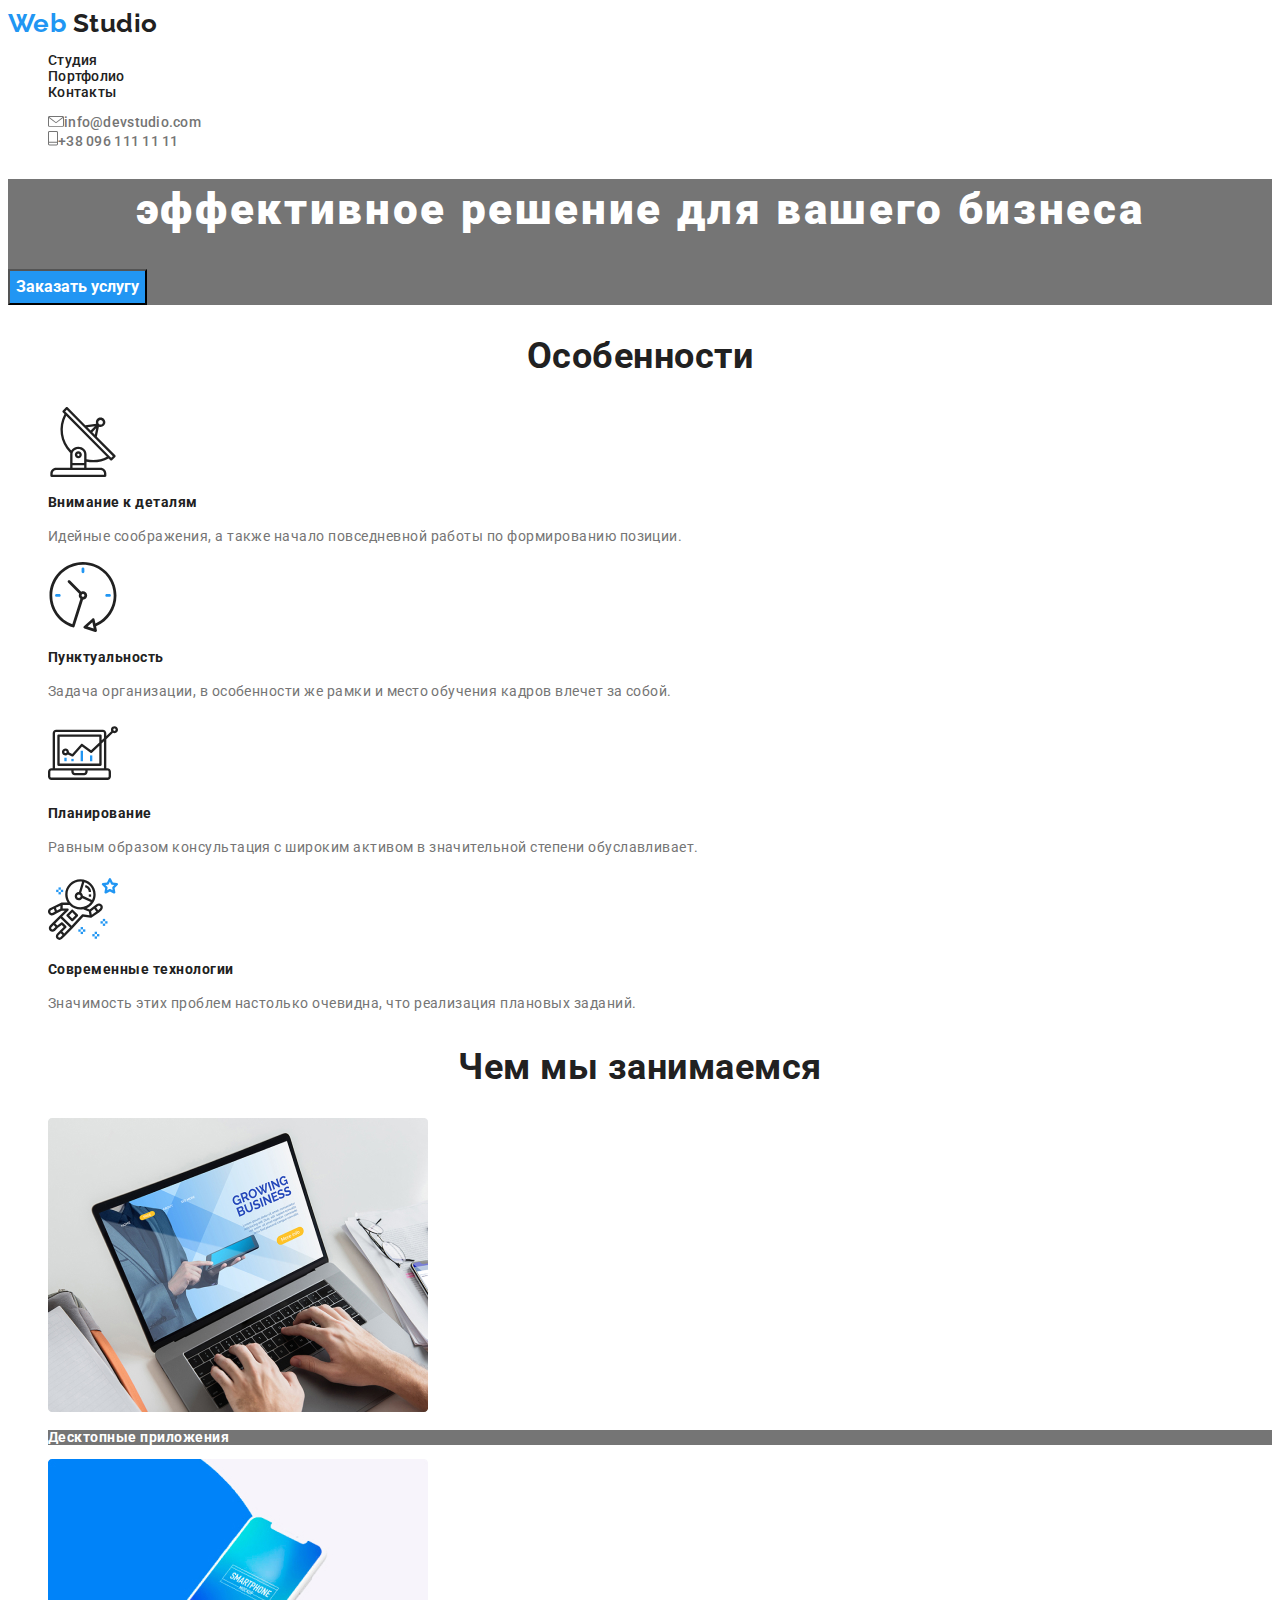
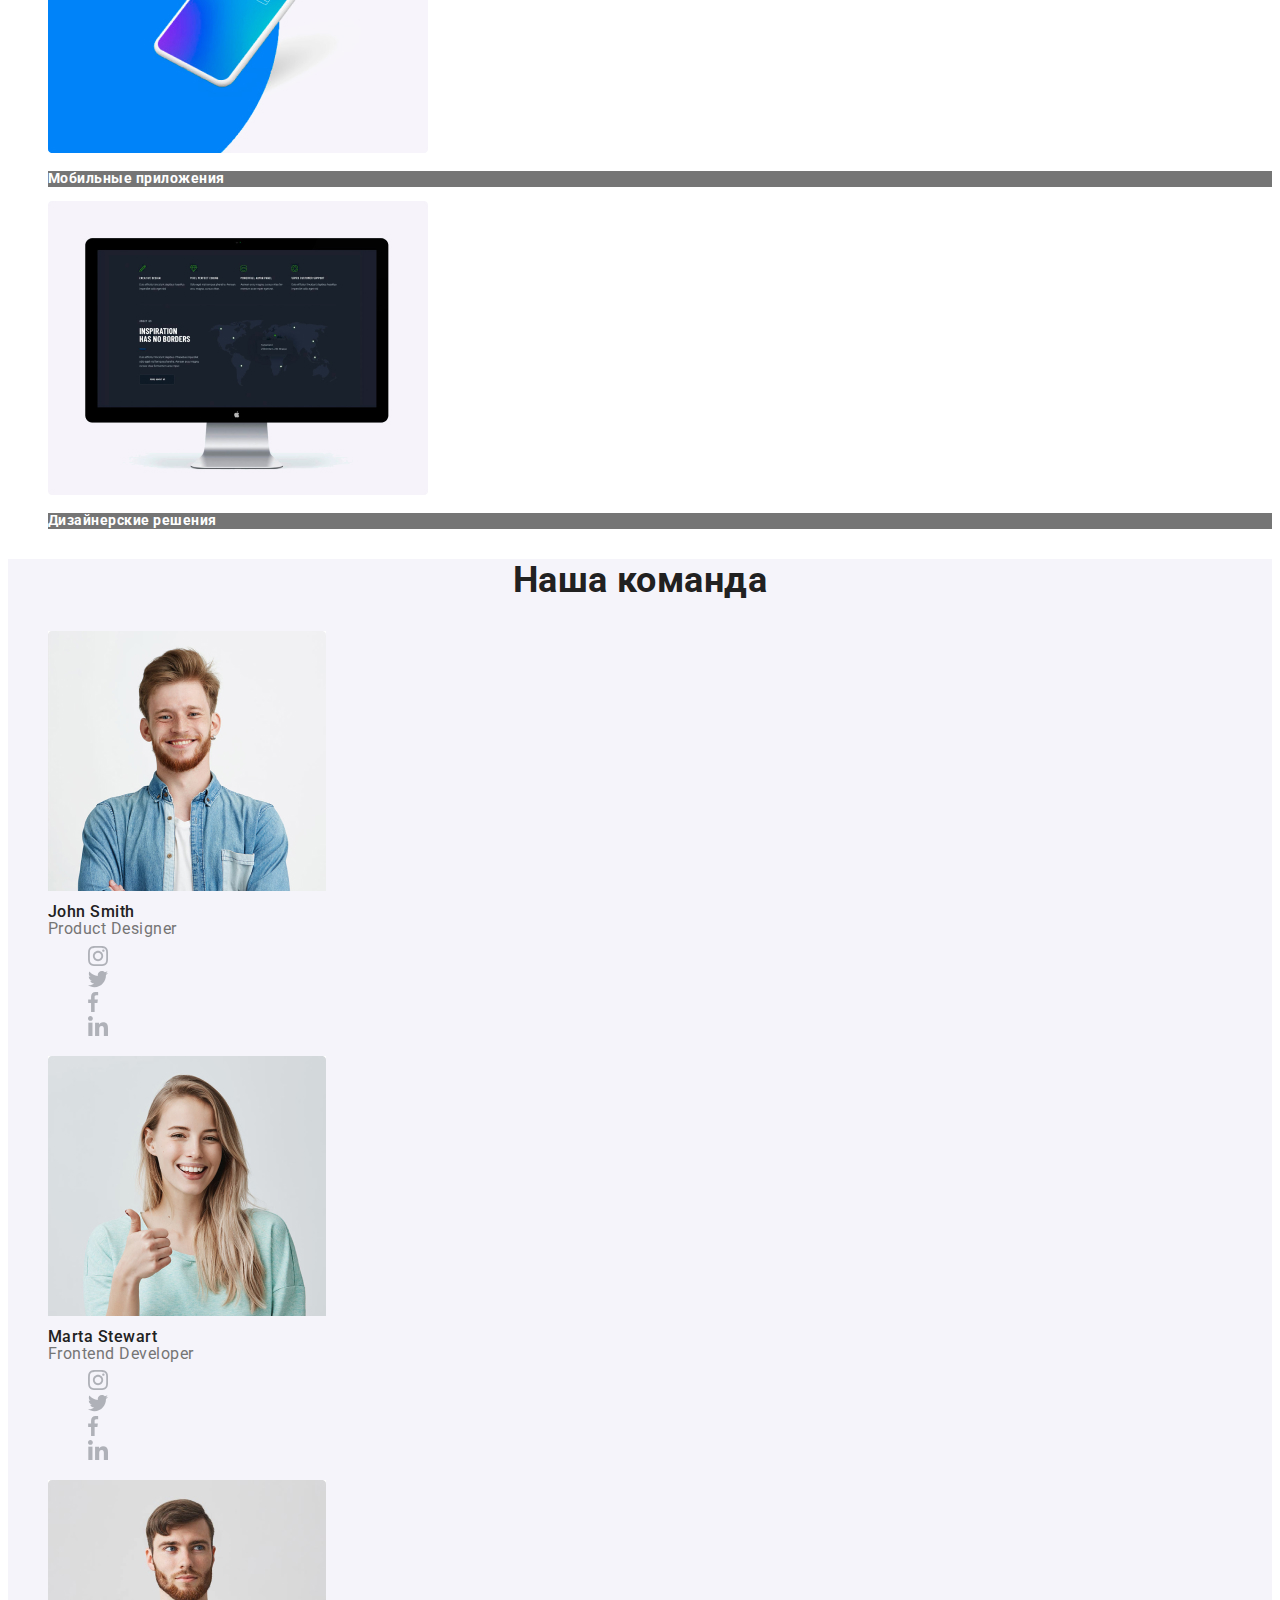
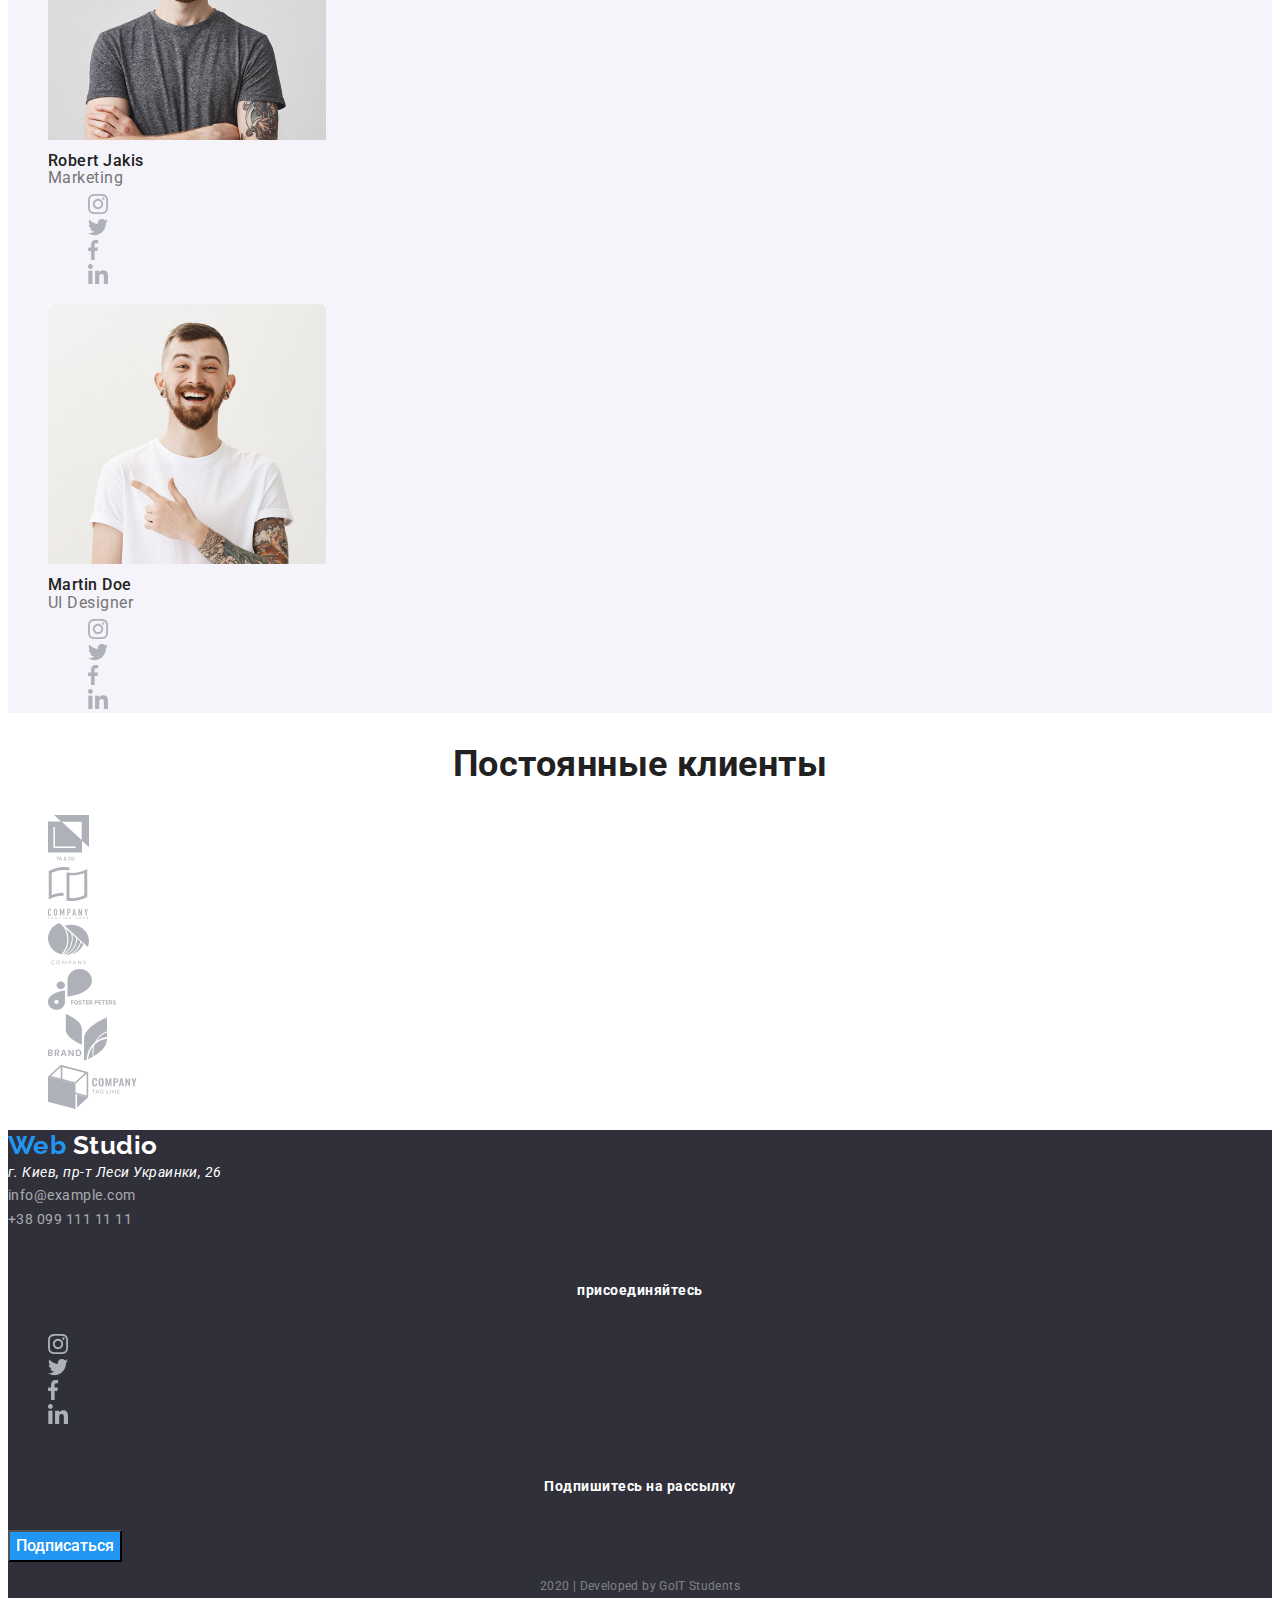
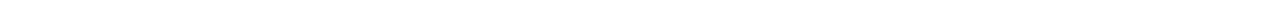
<file: index.html>
<!DOCTYPE html>
<html lang="ru">
  <head>
    <meta charset="UTF-8" />
    <meta name="viewport" content="width=device-width, initial-scale=1.0" />
    <title>Document</title>
    <link
      href="https://fonts.googleapis.com/css2?family=Raleway:wght@400;700&family=Roboto:wght@400;500;700;900&display=swap"
      rel="stylesheet"
    />
    <link rel="stylesheet" href="./css/style.css" />
  </head>

  <body>
    <!-- HEADER -->
    <header>
      <nav>
        <a href="./index.html" class="logo link">
          Web <span class="accent"> Studio </span></a
        >
        <ul class="site-nav list">
          <li><a href="./index.html" class="link">Студия</a></li>
          <li>
            <a href="./portfolio.html" class="link">Портфолио</a>
          </li>
          <li><a href="#" class="link">Контакты</a></li>
        </ul>

        <ul class="contacts-nav list">
          <li>
            <a href="mailto:info@devstudio.com" class="contacts-nav link">
              <img src="./images/mail.svg" alt="Почта" />info@devstudio.com</a
            >
          </li>
          <li>
            <a href="tel:+380961111111" class="contacts-nav link">
              <img src="./images/Telefon.svg" alt="Телефон" />+38 096 111 11
              11</a
            >
          </li>
        </ul>
      </nav>
    </header>

    <main>
      <section class="hero">
        <h1 class="hero-title">эффективное решение для вашего бизнеса</h1>
        <button type="button" class="btn-hero">Заказать услугу</button>
      </section>

      <!-- Features -->
      <section class="section">
        <h2>Особенности</h2>
        <ul class="list">
          <li>
            <a href="#" class="link">
              <img src="./images/antenna1.svg" alt="Антена"
            /></a>

            <h3>Внимание к деталям</h3>
            <p class="text">
              Идейные соображения, а также начало повседневной работы по
              формированию позиции.
            </p>
          </li>
          <li>
            <a href="#" class="link"
              ><img src="./images/clock.svg" alt="Часы"
            /></a>

            <h3>Пунктуальность</h3>
            <p class="text">
              Задача организации, в особенности же рамки и место обучения кадров
              влечет за собой.
            </p>
          </li>
          <li>
            <a href="#" class="link"
              ><img src="./images/diagram.svg" alt="Диаграмма"
            /></a>

            <h3>Планирование</h3>
            <p class="text">
              Равным образом консультация с широким активом в значительной
              степени обуславливает.
            </p>
          </li>
          <li>
            <a href="#" class="link"
              ><img src="./images/astronaut.svg" alt="Астронафт"
            /></a>

            <h3>Современные технологии</h3>
            <p class="text">
              Значимость этих проблем настолько очевидна, что реализация
              плановых заданий.
            </p>
          </li>
        </ul>
      </section>

      <!-- Чем мы занимаемся -->
      <section class="section">
        <h2>Чем мы занимаемся</h2>
        <ul class="list">
          <li>
            <a href="#" class="link">
              <img
                src="./images/computer.jpg"
                alt="Компьютер"
                width="380"
                height="294"
              />
              <h3 class="section-subtitle">Десктопные приложения</h3>
            </a>
          </li>
          <li>
            <a href="#" class="link">
              <img
                src="./images/box.jpg"
                alt="Телефон"
                width="380"
                height="294"
              />
              <h3 class="section-subtitle">Мобильные приложения</h3>
            </a>
          </li>
          <li>
            <a href="#" class="link">
              <img
                src="./images/destop.jpg"
                alt="Планшет"
                width="380"
                height="294"
              />
              <h3 class="section-subtitle">Дизайнерские решения</h3>
            </a>
          </li>
        </ul>
      </section>

      <!-- Наша команда -->
      <section class="section-team">
        <h2>Наша команда</h2>
        <ul class="list">
          <li>
            <img
              src="./images/Johnsmith.jpg"
              alt="Фото Джон Смит"
              width="278"
              height="260"
            />
            <h3 class="team-subtitle">John Smith</h3>
            <p class="team-text">Product Designer</p>

            <ul class="list">
              <li>
                <a href="#" class="link"
                  ><img
                    src="./images/instagram2.svg"
                    alt="Инстаграм"
                    class="img"
                /></a>
              </li>
              <li>
                <a href="#" class="link"
                  ><img src="./images/Twitter.svg" alt="Твиттер" class="img"
                /></a>
              </li>
              <li>
                <a href="#" class="link"
                  ><img src="./images/Facebook.svg" alt="Фейсбук" class="img"
                /></a>
              </li>
              <li>
                <a href="#" class="link"
                  ><img src="./images/linkedin.svg" alt="ЛинкедИн" class="img"
                /></a>
              </li>
            </ul>
          </li>
        </ul>

        <ul class="sectoin-team list">
          <li>
            <img
              src="./images/MartaStewart.jpg"
              alt="Фото Марта Стюарт"
              width="278"
              height="260"
            />
            <h3 class="team-subtitle">Marta Stewart</h3>
            <p class="team-text">Frontend Developer</p>

            <ul class="list">
              <li>
                <a href="#" class="link"
                  ><img
                    src="./images/instagram2.svg"
                    alt="Инстаграм"
                    class="img"
                /></a>
              </li>
              <li>
                <a href="#" class="link"
                  ><img src="./images/Twitter.svg" alt="Твиттер" class="img"
                /></a>
              </li>
              <li>
                <a href="#" class="link"
                  ><img src="./images/Facebook.svg" alt="Фейсбук" class="img"
                /></a>
              </li>
              <li>
                <a href="#" class="link"
                  ><img src="./images/linkedin.svg" alt="ЛинкедИн" class="img"
                /></a>
              </li>
            </ul>
          </li>
        </ul>

        <ul class="sectoin-team list">
          <li>
            <img
              src="./images/Robertjakis.jpg"
              alt="Фото Роберт Джакис"
              width="278"
              height="260"
            />
            <h3 class="team-subtitle">Robert Jakis</h3>
            <p class="team-text">Marketing</p>

            <ul class="list">
              <li>
                <a href="#" class="link"
                  ><img
                    src="./images/instagram2.svg"
                    alt="Инстаграм"
                    class="img"
                /></a>
              </li>
              <li>
                <a href="#" class="link"
                  ><img src="./images/Twitter.svg" alt="Твиттер" class="img"
                /></a>
              </li>
              <li>
                <a href="#" class="link"
                  ><img src="./images/Facebook.svg" alt="Фейсбук" class="img"
                /></a>
              </li>
              <li>
                <a href="#" class="link"
                  ><img src="./images/linkedin.svg" alt="ЛинкедИн" class="img"
                /></a>
              </li>
            </ul>
          </li>
        </ul>

        <ul class="sectoin-team list">
          <li>
            <img
              src="./images/Martindoe.jpg"
              alt="Фото Мартин Доу"
              width="278"
              height="260"
            />
            <h3 class="team-subtitle">Martin Doe</h3>
            <p class="team-text">UI Designer</p>

            <ul class="list">
              <li>
                <a href="#" class="link"
                  ><img
                    src="./images/instagram2.svg"
                    alt="Инстаграм"
                    class="img"
                /></a>
              </li>
              <li>
                <a href="#" class="link"
                  ><img src="./images/Twitter.svg" alt="Твиттер" class="img"
                /></a>
              </li>
              <li>
                <a href="#" class="link"
                  ><img src="./images/Facebook.svg" alt="Фейсбук" class="img"
                /></a>
              </li>
              <li>
                <a href="#" class="link"
                  ><img src="./images/linkedin.svg" alt="ЛинкедИн" class="img"
                /></a>
              </li>
            </ul>
          </li>
        </ul>
      </section>

      <!-- Постоянные клиенты -->
      <section>
        <h2 class="section-heading">Постоянные клиенты</h2>
        <ul class="list">
          <li>
            <a href="#"
              ><img
                src="./images/logo_1.svg"
                alt="Логотип Ya and Co"
                class="img"
            /></a>
          </li>
          <li>
            <a href="#"
              ><img
                src="./images/logo_2.svg"
                alt="Логотип Таджлайн"
                class="img"
            /></a>
          </li>
          <li>
            <a href="#"
              ><img
                src="./images/logo_3.svg"
                alt="Логотип Компании"
                class="img"
            /></a>
          </li>
          <li>
            <a href="#"
              ><img
                src="./images/logo_4.svg"
                alt="Логотип ФостерПетерс"
                class="img"
            /></a>
          </li>
          <li>
            <a href="#"
              ><img
                src="./images/logo_5.svg"
                alt="Логотип Логотип Бренд"
                class="img"
            /></a>
          </li>
          <li>
            <a href="#"
              ><img
                src="./images/logo_6.svg"
                alt="Логотип Компани Таг Лайн"
                class="img"
            /></a>
          </li>
        </ul>
      </section>
    </main>

    <!-- Подвал -->
    <footer>
      <nav>
        <a href="./index.html" class="logo link">
          Web <span class="logo-accent"> Studio </span></a
        >
        <address>
          г. Киев, пр-т Леси Украинки, 26 <br />
          <span class="add-title"
            >info@example.com <br />
            +38 099 111 11 11</span
          >
        </address>
        <div>
          <h2><strong class="footer-text">присоединяйтесь</strong></h2>
          <ul class="list">
            <li>
              <a href="#" class="link"
                ><img src="./images/instagram2.svg" alt="Инстаграм" class="img"
              /></a>
            </li>
            <li>
              <a href="#" class="link"
                ><img src="./images/Twitter.svg" alt="Твиттер" class="img"
              /></a>
            </li>
            <li>
              <a href="#" class="link"
                ><img src="./images/Facebook.svg" alt="Фейсбук" class="img"
              /></a>
            </li>
            <li>
              <a href="#" class="link"
                ><img src="./images/linkedin.svg" alt="ЛинкедИн" class="img"
              /></a>
            </li>
          </ul>
        </div>
        <div>
          <h2><strong class="footer-text">Подпишитесь на рассылку</strong></h2>
          <button type="button" class="btn-footer">Подписаться</button>
        </div>
        <p class="autor">2020 | Developed by GoIT Students</p>
      </nav>
    </footer>
  </body>
</html>
</file>
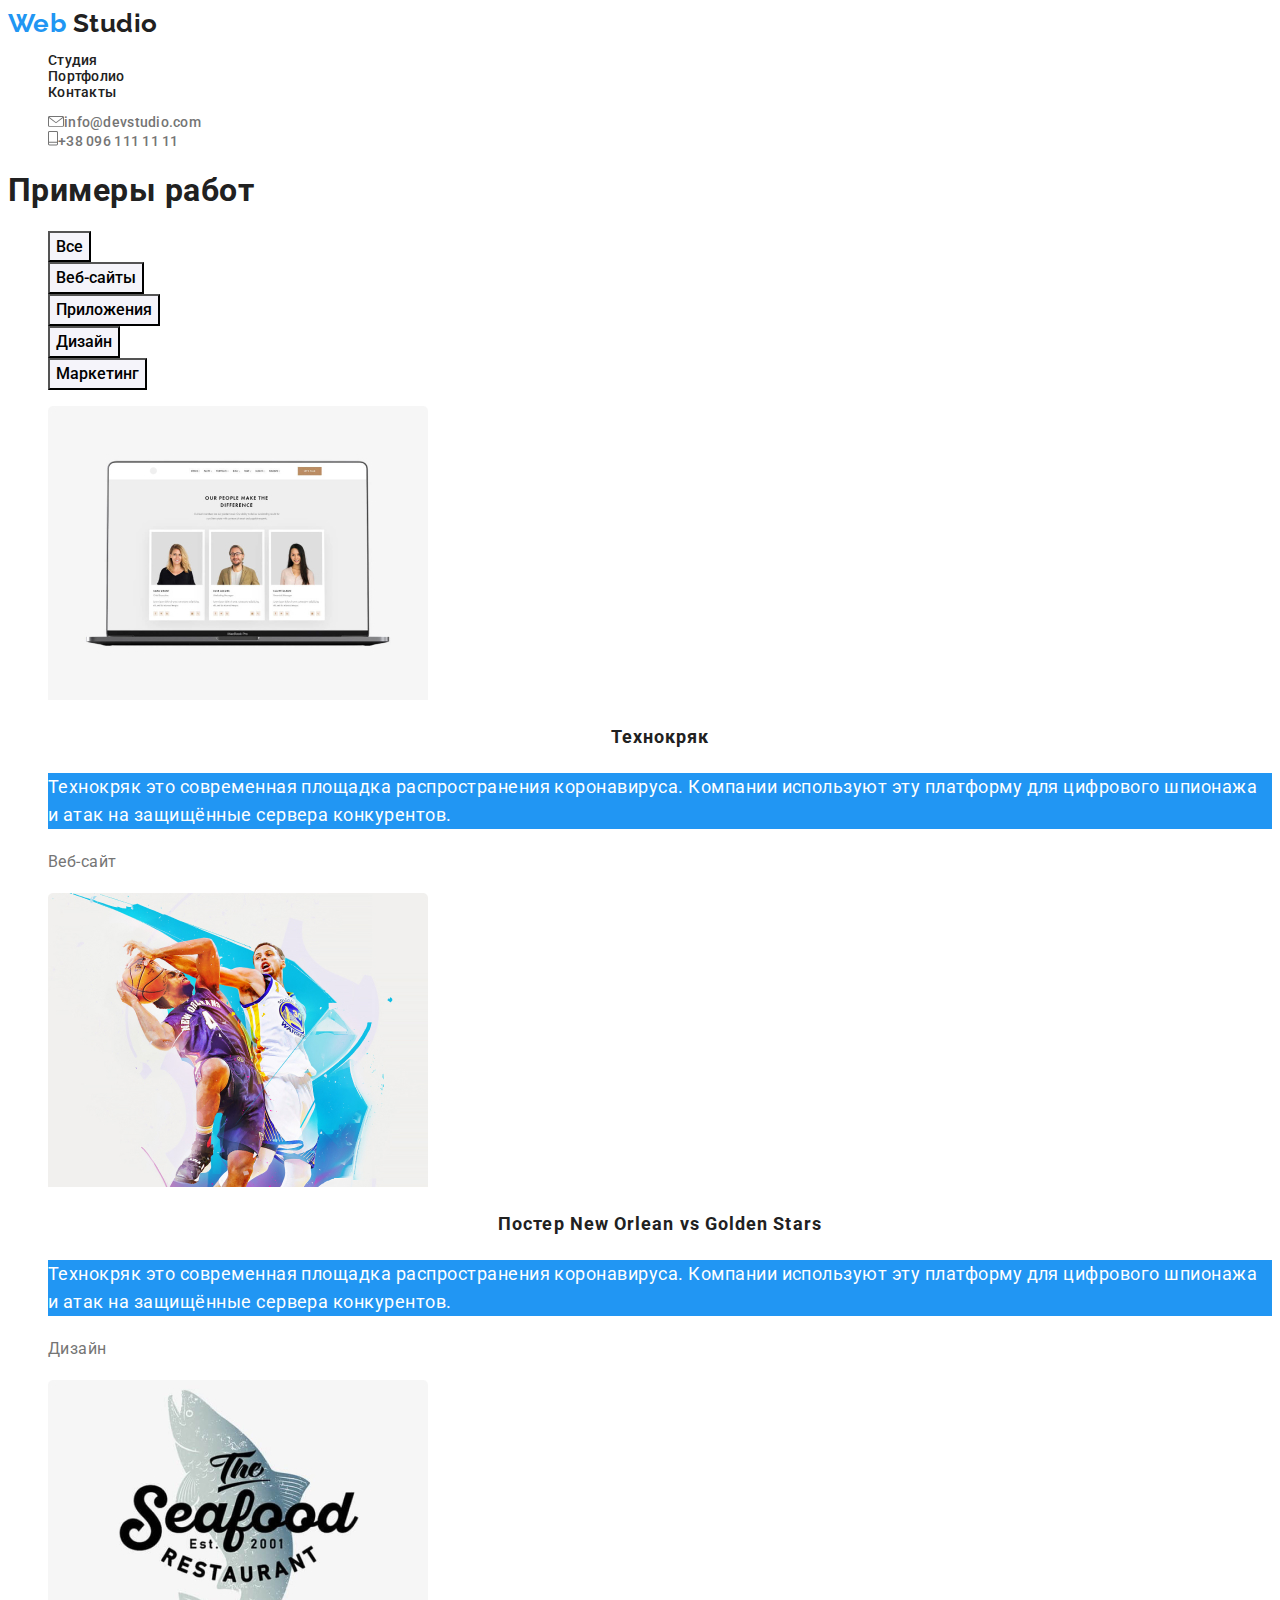
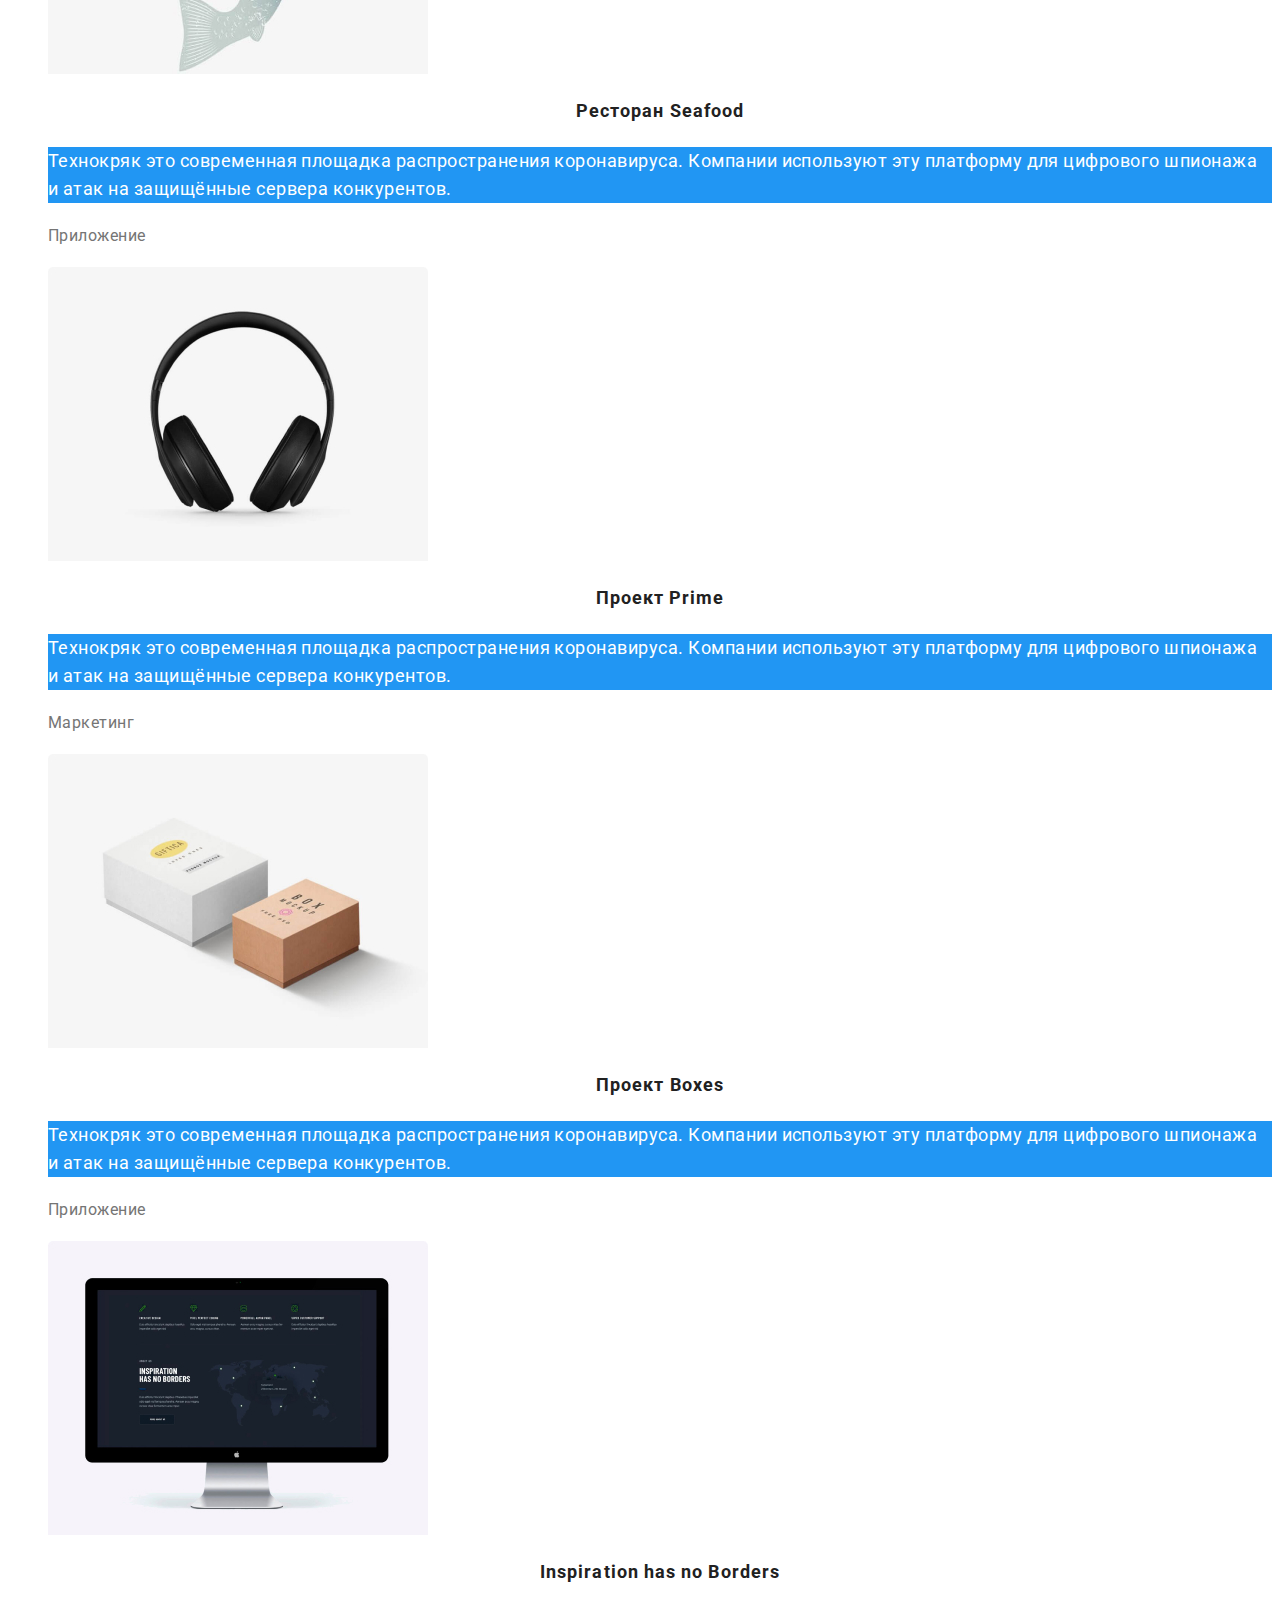
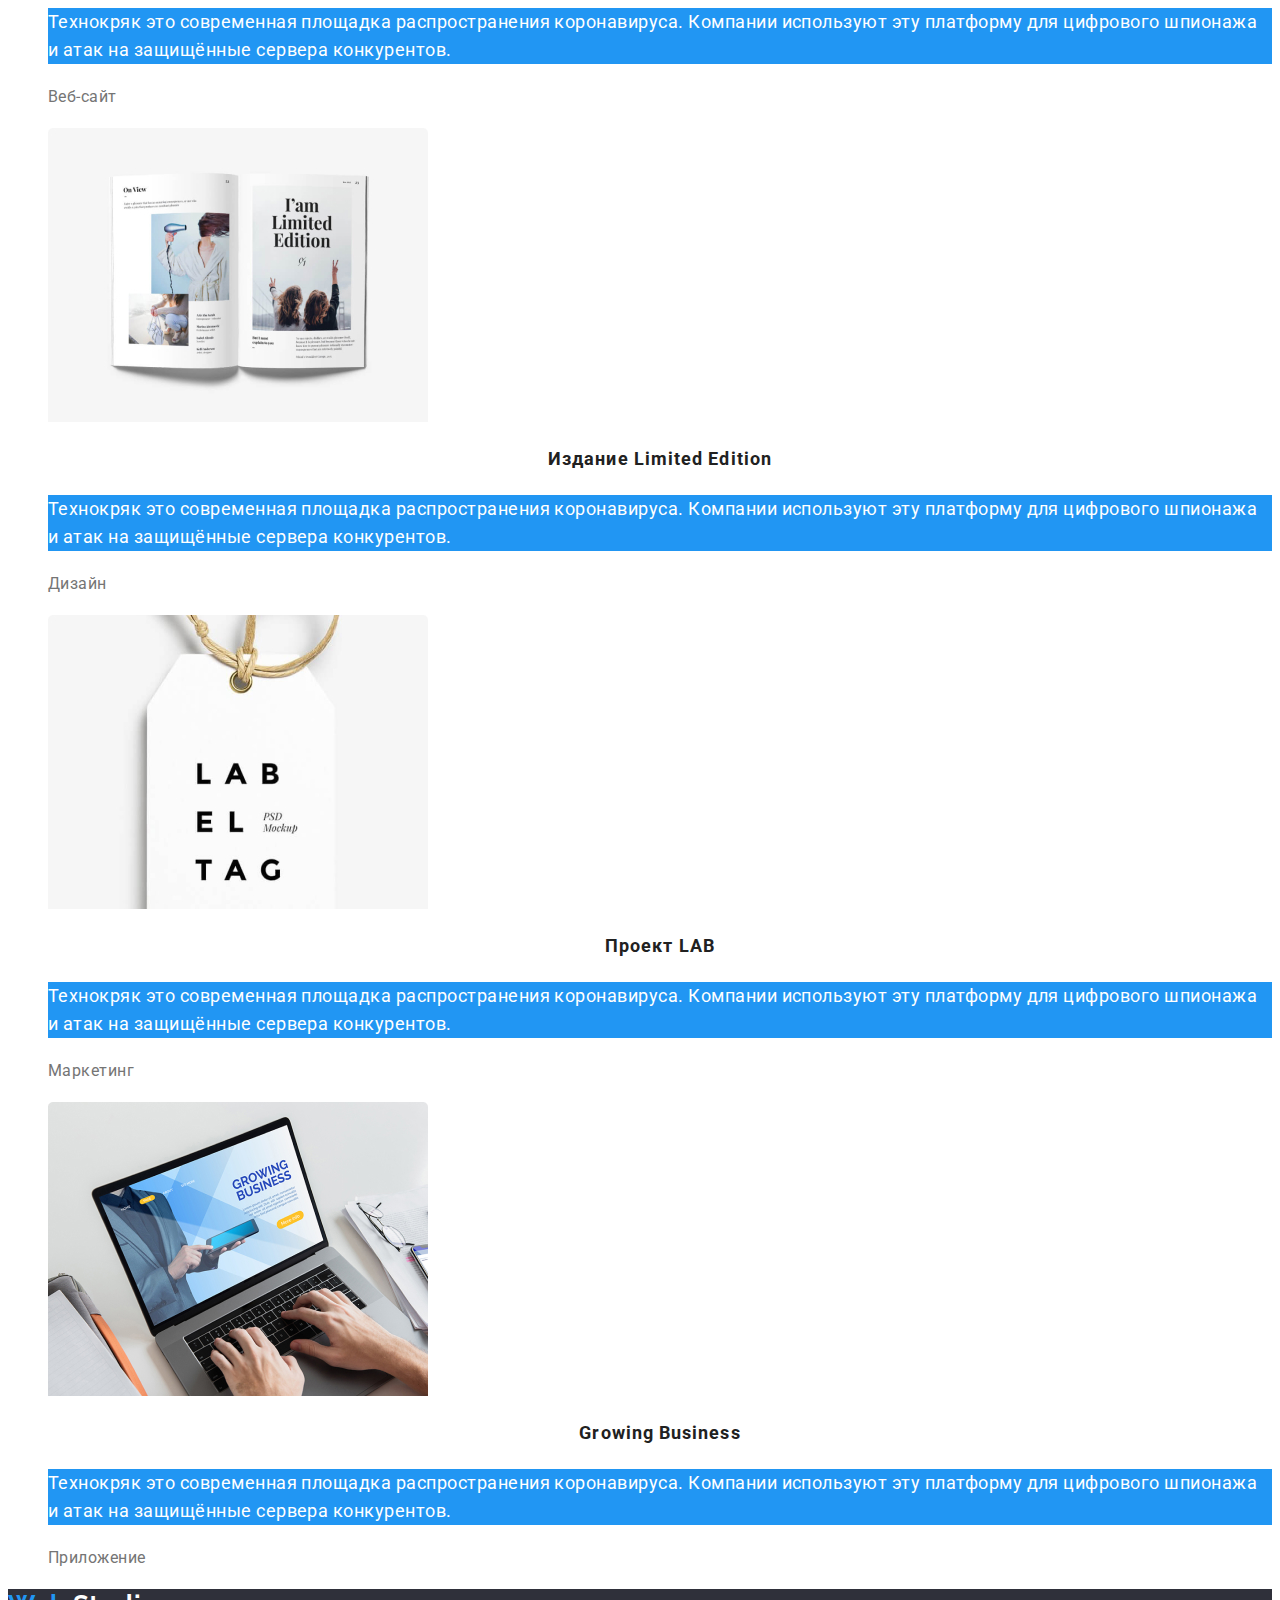
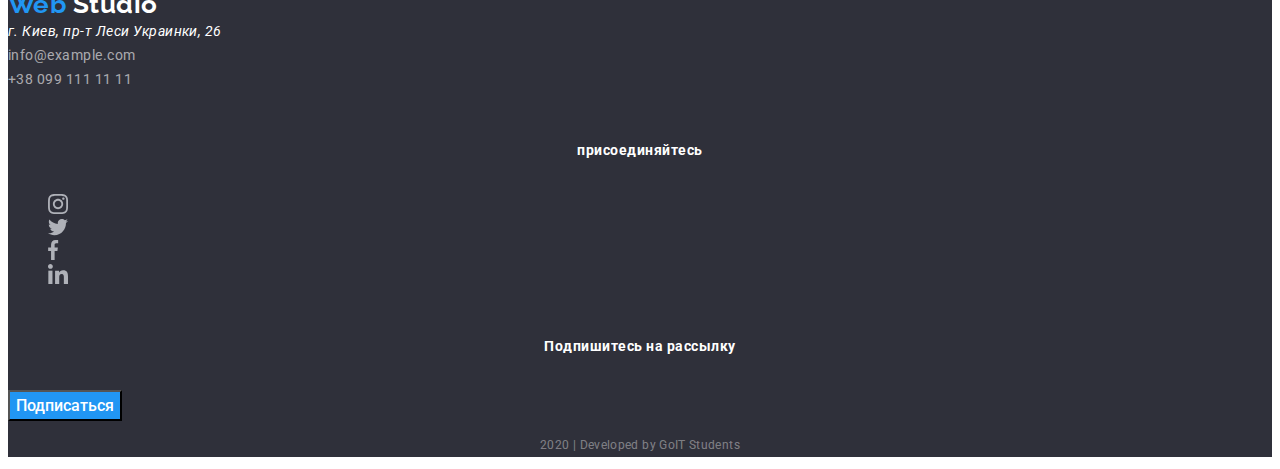
<file: portfolio.html>
<!DOCTYPE html>
<html lang="ru">
  <head>
    <meta charset="UTF-8" />
    <meta name="viewport" content="width=device-width, initial-scale=1.0" />
    <title>Document</title>
    <link
      href="https://fonts.googleapis.com/css2?family=Raleway:wght@400;700&family=Roboto:wght@400;500;700;900&display=swap"
      rel="stylesheet"
    />
    <link rel="stylesheet" href="./css/style.css" />
  </head>

  <body>
    <!-- HEADER -->
    <header>
      <nav>
        <a href="./index.html" class="logo link">
          Web <span class="accent"> Studio </span></a
        >
        <ul class="site-nav list">
          <li><a href="./index.html" class="link">Студия</a></li>
          <li>
            <a href="./portfolio.html" class="link">Портфолио</a>
          </li>
          <li><a href="#" class="link">Контакты</a></li>
        </ul>

        <ul class="contacts-nav list">
          <li>
            <a href="mailto:info@devstudio.com" class="contacts-nav link">
              <img src="./images/mail.svg" alt="Почта" />info@devstudio.com</a
            >
          </li>
          <li>
            <a href="tel:+380961111111" class="contacts-nav link">
              <img src="./images/Telefon.svg" alt="Телефон" />+38 096 111 11
              11</a
            >
          </li>
        </ul>
      </nav>
    </header>

    <main>
      <h1>Примеры работ</h1>
      <ul class="filter list">
        <li><button type="button">Все</button></li>
        <li><button type="button">Веб-сайты</button></li>
        <li><button type="button">Приложения</button></li>
        <li><button type="button">Дизайн</button></li>
        <li><button type="button">Маркетинг</button></li>
      </ul>

      <ul class="list">
        <li class="card">
          <a href="#" class="link">
            <img src="./images/Technocray.jpg" alt="Технокряк" />
            <h2 class="card-title">Технокряк</h2>
            <p class="card-text">
              Технокряк это современная площадка распространения коронавируса.
              Компании используют эту платформу для цифрового шпионажа и атак на
              защищённые сервера конкурентов.
            </p>
            <p class="card-subtitle">Веб-сайт</p>
          </a>
        </li>
        <li class="card">
          <a href="#" class="link">
            <img src="./images/New_Orlean.jpg" alt="Баскетбол" />
            <h2 class="card-title">Постер New Orlean vs Golden Stars</h2>
            <p class="card-text">
              Технокряк это современная площадка распространения коронавируса.
              Компании используют эту платформу для цифрового шпионажа и атак на
              защищённые сервера конкурентов.
            </p>
            <p class="card-subtitle">Дизайн</p>
          </a>
        </li>
        <li class="card">
          <a href="#" class="link">
            <img src="./images/Seafood.jpg" alt="Ресторан Seafood" />
            <h2 class="card-title">Ресторан Seafood</h2>
            <p class="card-text">
              Технокряк это современная площадка распространения коронавируса.
              Компании используют эту платформу для цифрового шпионажа и атак на
              защищённые сервера конкурентов.
            </p>
            <p class="card-subtitle">Приложение</p></a
          >
        </li>
        <li class="card">
          <a href="#" class="link">
            <img src="./images/Prime.jpg" alt="Проект Prime" />
            <h2 class="card-title">Проект Prime</h2>
            <p class="card-text">
              Технокряк это современная площадка распространения коронавируса.
              Компании используют эту платформу для цифрового шпионажа и атак на
              защищённые сервера конкурентов.
            </p>
            <p class="card-subtitle">Маркетинг</p></a
          >
        </li>
        <li class="card">
          <a href="#" class="link">
            <img src="./images/Boxes.jpg" alt="Проект Boxes" />
            <h2 class="card-title">Проект Boxes</h2>
            <p class="card-text">
              Технокряк это современная площадка распространения коронавируса.
              Компании используют эту платформу для цифрового шпионажа и атак на
              защищённые сервера конкурентов.
            </p>
            <p class="card-subtitle">Приложение</p></a
          >
        </li>
        <li class="card">
          <a href="#" class="link">
            <img src="./images/Inspiration.jpg" alt="Проект Borders" />
            <h2 class="card-title">Inspiration has no Borders</h2>
            <p class="card-text">
              Технокряк это современная площадка распространения коронавируса.
              Компании используют эту платформу для цифрового шпионажа и атак на
              защищённые сервера конкурентов.
            </p>
            <p class="card-subtitle">Веб-сайт</p></a
          >
        </li>
        <li class="card">
          <a href="#" class="link">
            <img
              src="./images/Limited_Edition.jpg"
              alt="Издание Limited Edition"
            />
            <h2 class="card-title">Издание Limited Edition</h2>
            <p class="card-text">
              Технокряк это современная площадка распространения коронавируса.
              Компании используют эту платформу для цифрового шпионажа и атак на
              защищённые сервера конкурентов.
            </p>
            <p class="card-subtitle">Дизайн</p></a
          >
        </li>
        <li class="card">
          <a href="#" class="link">
            <img src="./images/LAB.jpg" alt="Проект LAB" />
            <h2 class="card-title">Проект LAB</h2>
            <p class="card-text">
              Технокряк это современная площадка распространения коронавируса.
              Компании используют эту платформу для цифрового шпионажа и атак на
              защищённые сервера конкурентов.
            </p>
            <p class="card-subtitle">Маркетинг</p>
          </a>
        </li>
        <li class="card">
          <a href="#" class="link">
            <img src="./images/Growing_Business.jpg" alt="Growing Business" />
            <h2 class="card-title">Growing Business</h2>
            <p class="card-text">
              Технокряк это современная площадка распространения коронавируса.
              Компании используют эту платформу для цифрового шпионажа и атак на
              защищённые сервера конкурентов.
            </p>
            <p class="card-subtitle">Приложение</p>
          </a>
        </li>
      </ul>
    </main>

    <!-- Подвал -->
    <footer>
      <nav>
        <a href="./index.html" class="logo link">
          Web <span class="logo-accent"> Studio </span></a
        >
        <address>
          г. Киев, пр-т Леси Украинки, 26 <br />
          <span class="add-title"
            >info@example.com <br />
            +38 099 111 11 11</span
          >
        </address>
        <div>
          <h2><strong class="footer-text">присоединяйтесь</strong></h2>
          <ul class="list">
            <li>
              <a href="#" class="link"
                ><img src="./images/instagram2.svg" alt="Инстаграм" class="img"
              /></a>
            </li>
            <li>
              <a href="#" class="link"
                ><img src="./images/Twitter.svg" alt="Твиттер" class="img"
              /></a>
            </li>
            <li>
              <a href="#" class="link"
                ><img src="./images/Facebook.svg" alt="Фейсбук" class="img"
              /></a>
            </li>
            <li>
              <a href="#" class="link"
                ><img src="./images/linkedin.svg" alt="ЛинкедИн" class="img"
              /></a>
            </li>
          </ul>
        </div>
        <div>
          <h2><strong class="footer-text">Подпишитесь на рассылку</strong></h2>
          <button type="button" class="btn-footer">Подписаться</button>
        </div>
        <p class="autor">2020 | Developed by GoIT Students</p>
      </nav>
    </footer>
  </body>
</html>
</file>
<file: css/style.css>
:root {
  --primary-text-color: #757575; /* Вторичный цвет текста */
  --title-text-color: #212121; /*Цвет основного текста */
  --accent-color: #2196f3; /*Акцент */
  --primary-white-color: #ffffff; /* Белый цвет */
  /* опциональный цвет текста rgba(255, 255, 255, 0.6) 
  rgba(255, 255, 255, 0.4); */
  /* Вторичный цвет фона #F5F4FA */
}
body {
  background-color: #ffffff;
  color: #212121;

  font-family: Roboto, sans-serif;
  letter-spacing: 0.03em;
}
.list {
  list-style: none;
}
.link {
  text-decoration: none;
}
h2 {
  color: var(--title-text-color);

  font-style: 700;
  font-size: 36px;
  line-height: 1.17;
  text-align: center;
}

h3 {
  color: var(--title-text-color);

  font-style: 700;
  font-size: 14px;
  line-height: 1.14;
}
button {
  background-color: #f5f4fa;

  font-weight: 500;
  font-size: 16px;
  line-height: 1.62;
  font-family: inherit;
}

button:hover,
button:focus {
  background-color: var(--accent-color);
  color: var(--primary-white-color);
}

/* Logo  */
.logo {
  color: var(--accent-color);

  font-family: Raleway;
  font-weight: 700;
  font-size: 26px;
  line-height: 1.19;
}

.accent {
  color: var(--title-text-color);
}

/* Site nav */
.site-nav,
.contacts-nav {
  font-weight: 500;
  font-size: 14px;
  line-height: 1.14;
  letter-spacing: 0.02em;
}

.site-nav .link {
  color: var(--title-text-color);
}

.contacts-nav {
  color: var(--primary-text-color);
}

.site-nav .link:hover,
.contacts-nav .link:hover,
.site-nav .link:focus,
.contacts-nav .link:focus {
  color: var(--accent-color);
}

/* Hero */

.hero {
  background-color: var(--primary-text-color);
}

.hero-title {
  color: var(--primary-white-color);

  font-weight: 900;
  font-size: 44px;
  line-height: 1.37;
  text-align: center;
  letter-spacing: 0.06em;
}
.btn-hero {
  background-color: var(--accent-color);
  color: var(--primary-white-color);

  font-weight: 700;
  font-size: 16px;
  line-height: 1.87;
}

.btn-hero:hover,
.btn-hero:focus {
  background-color: var(--primary-white-color);
  color: var(--accent-color);
}

/* Features */

.text {
  font-weight: 400;
  font-size: 14px;
  line-height: 1.7;

  color: var(--primary-text-color);
}

/* Чем мы занимаемся */

.section-subtitle {
  background-color: var(--primary-text-color);
  color: var(--primary-white-color);

  font-weight: 700;
  font-size: 14px;
  line-height: 1.14;
}

/* Наша команда */

.section-team {
  background-color: #f5f4fa;
}

.team-subtitle {
  color: var(--title-text-color);

  font-weight: 500;
  font-size: 16px;
  line-height: 1.19px;
}

.team-text {
  color: var(--primary-text-color);

  font-size: 16px;
  line-height: 1.19px;
}

.img:focus,
.img:hover {
  background-color: var(--accent-color);
}

/* Постоянные клиенты */

/* Подвал */
footer {
  background-color: #2f303a;
}
.footer-text {
  color: var(--primary-white-color);

  font-weight: 700;
  font-size: 14px;
  line-height: 1.14;
}

.logo-accent {
  color: var(--primary-white-color);
}

.btn-footer {
  background-color: var(--accent-color);
  color: var(--primary-white-color);
}

.btn-footer:hover,
.btn-footer:focus {
  background-color: var(--primary-white-color);
  color: var(--accent-color);
}

.autor {
  color: rgba(255, 255, 255, 0.4);

  font-size: 12px;
  line-height: 2;
  text-align: center;
  letter-spacing: 0.03em;
}

address {
  color: #ffffff;

  font-weight: 400;
  font-size: 14px;
  line-height: 1.71;
}

.add-title {
  color: rgba(255, 255, 255, 0.6);

  font-style: normal;
}

/* Портфолио */

.card-title {
  color: var(--title-text-color);

  font-weight: 700;
  font-size: 18px;
  line-height: 2;
  letter-spacing: 0.06em;
}
.card-text {
  background-color: var(--accent-color);
  color: var(--primary-white-color);

  font-size: 18px;
  line-height: 1.56;
}
.card-subtitle {
  color: var(--primary-text-color);

  font-size: 16px;
  line-height: 1.87;
}
</file>
